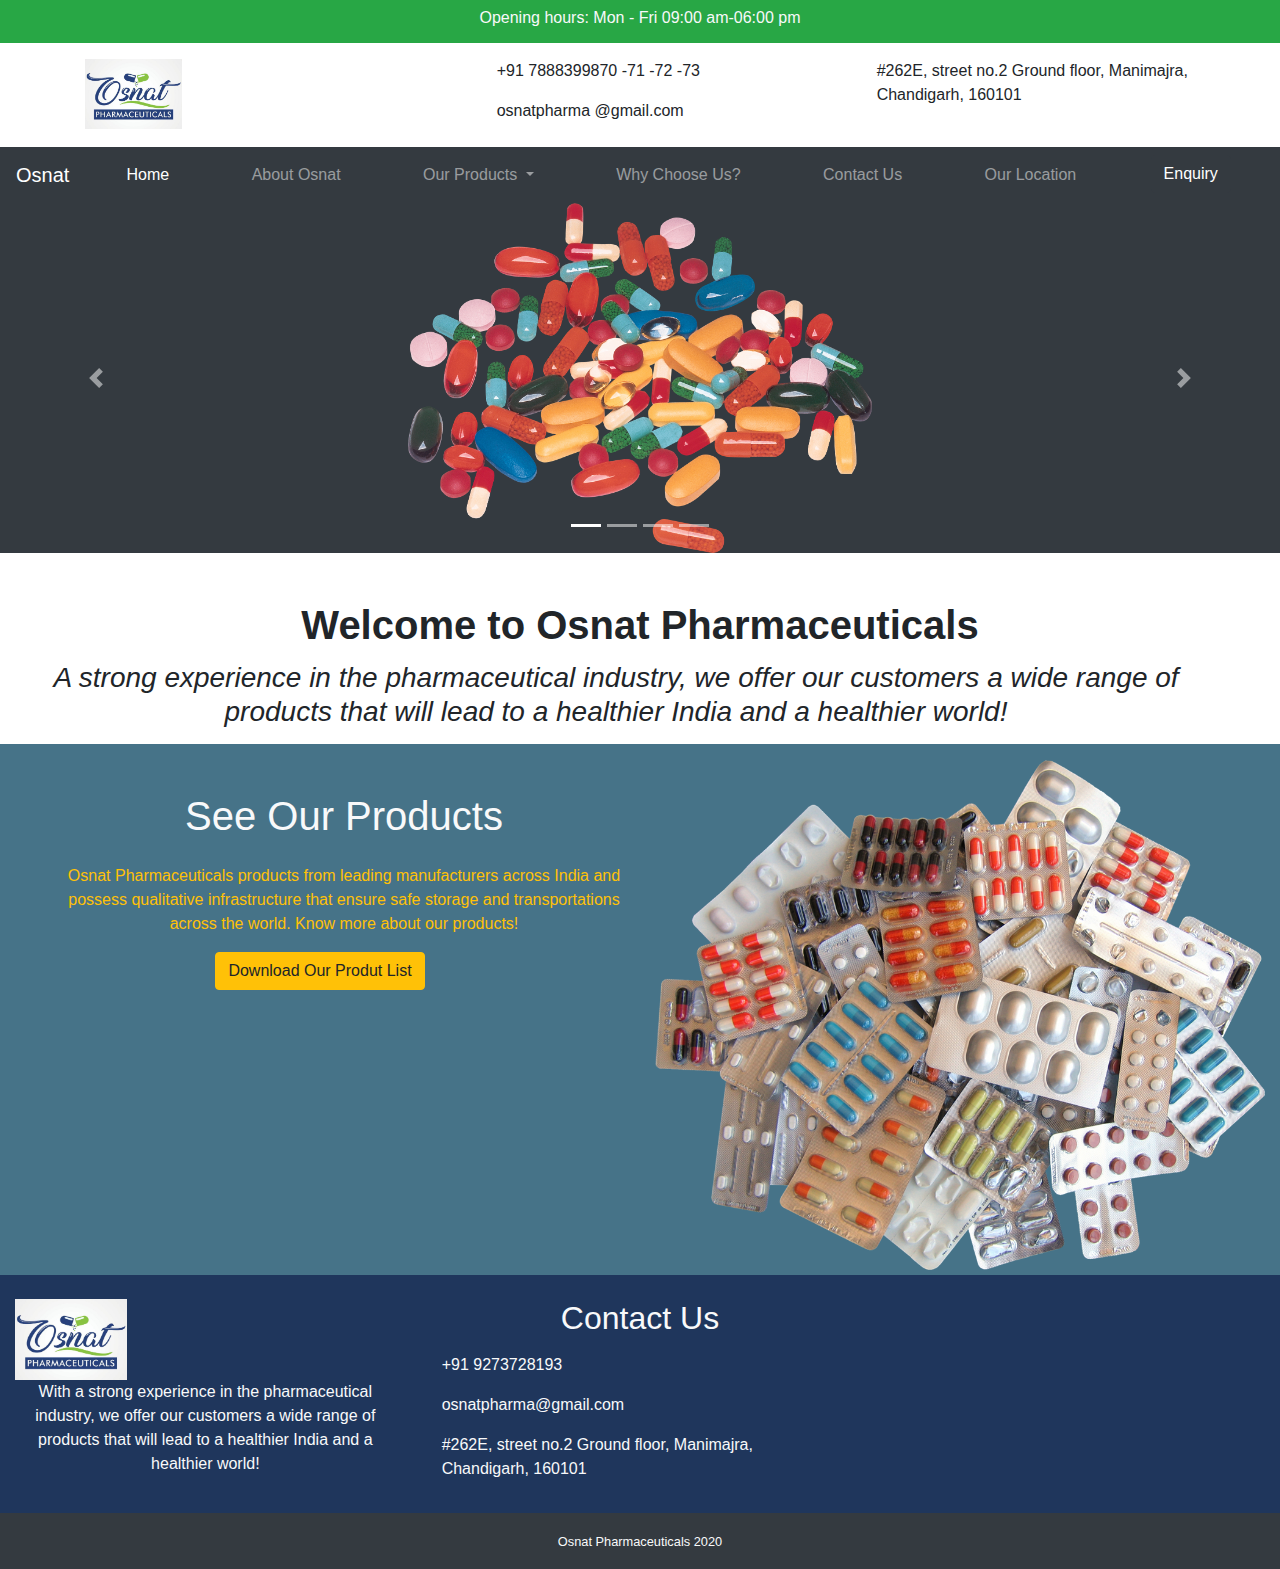
<file: index.html>
<!doctype html>
<html lang="en">

<head>
  <!-- Required meta tags -->
  <meta charset="utf-8">
  <meta name="viewport" content="width=device-width, initial-scale=1">
  <link rel="stylesheet" href="./styles.css">

  <!-- Bootstrap CSS -->

  <link rel="stylesheet" href="https://maxcdn.bootstrapcdn.com/bootstrap/4.5.2/css/bootstrap.min.css">
  <script src="https://ajax.googleapis.com/ajax/libs/jquery/3.5.1/jquery.min.js"></script>
  <script src="https://cdnjs.cloudflare.com/ajax/libs/popper.js/1.16.0/umd/popper.min.js"></script>
  <script src="https://maxcdn.bootstrapcdn.com/bootstrap/4.5.2/js/bootstrap.min.js"></script>
  <!-- logo cdn -->
  <link rel="stylesheet" href="https://pro.fontawesome.com/releases/v5.10.0/css/all.css"
    integrity="sha384-AYmEC3Yw5cVb3ZcuHtOA93w35dYTsvhLPVnYs9eStHfGJvOvKxVfELGroGkvsg+p" crossorigin="anonymous" />

  <title>Osnat</title>
</head>

<body>

  <!-- opening hours header -->
  <section class="text-center bg-success text-light pt-2 pb-2">
    <h6><i class="far fa-clock"></i> Opening hours: Mon - Fri 09:00 am-06:00 pm</h6>
  </section>

  <section class="section-2 pt-3 pb-2">
    <div class="container">
      <div class="row">
        <div class="col-md-4 col-sm-3 col-3">
          <div class="row">
            <div class="col-md-4">
              <img class="img-fluid" src="./images/logo.jpeg" alt="logo here">
            </div>
            <div class="offset-md-8"></div>
          </div>
        </div>
        <div class="col-md-4 col-sm-4 col-4">
          <div class="row">
            <div class="col-md-1 col-sm-1 col-1">
              <i class="fas fa-phone-volume"></i>
            </div>
            <div class="col-md-11 col-sm-6 col-6">
              <p>+91 7888399870 -71 -72 -73</p>
            </div>
          </div>
          <div class="row">
            <div class="col-md-1 col-sm-1 col-1">
              <i class="far fa-envelope"></i>
            </div>
            <div class="col-md-11 col-sm-6 col-6">
              <p>osnatpharma @gmail.com</p>
            </div>
          </div>
        </div>
        <div class="col-md-4 col-sm-5 col-5">
          <div class="row">
            <div class="col-md-1 col-sm-1 col-1">
              <i class="fas fa-map-marker-alt"></i>
            </div>
            <div class="col-md-11 col-sm-6 col-6">
              <p>#262E, street no.2 Ground floor, Manimajra, Chandigarh, 160101</p>
            </div>
          </div>
        </div>
      </div>
    </div>
  </section>

  <!-- header started here -->

  <nav class="navbar navbar-expand-lg navbar-dark bg-dark">
    <a class="navbar-brand" href="./index.html">Osnat</a>
    <button class="navbar-toggler" type="button" data-toggle="collapse" data-target="#navbarSupportedContent"
      aria-controls="navbarSupportedContent" aria-expanded="false" aria-label="Toggle navigation">
      <span class="navbar-toggler-icon"></span>
    </button>

    <div class="collapse navbar-collapse" id="navbarSupportedContent">

      <!-- orderform  -->
      <div class="modal fade" id="orderForm">
        <div class="modal-dialog">
          <div class="modal-content">
            <div class="modal-header text-center">Fill this form, we'll contact you shorlty...</div>
            <div class="order-body">
              <form class="p-3">
                <div class="form-row">
                  <div class="form-row">
                    <div class="form-group col-md-6">
                      <label for="inputName">Name</label>
                      <input type="name" class="form-control" placeholder="Your Name">
                    </div>
                    <div class="form-group col-md-6">
                      <label for="inputShopName">Shop Name</label>
                      <input type="name" class="form-control" placeholder="Shop Name">
                    </div>
                  </div>
                  <div class="form-group col-md-6">
                    <label for="inputEmail4">Email</label>
                    <input type="email" class="form-control" id="inputEmail4" placeholder="Email">
                  </div>
                  <div class="form-group col-md-6">
                    <label for="inputContact">Contact Number</label>
                    <input type="number" class="form-control" placeholder="Phone Number">
                  </div>
                </div>
                <div class="form-group">
                  <label for="inputAddress">Address</label>
                  <input type="text" class="form-control" id="inputAddress" placeholder="1234 Main St">
                </div>
                <div class="form-row">
                  <div class="form-group col-md-6">
                    <label for="inputCity">City</label>
                    <input type="text" class="form-control" id="inputCity">
                  </div>
                  <div class="form-group col-md-4">
                    <label for="inputState">State</label>
                    <select id="inputState" class="form-control">
                      <option selected>Choose...</option>
                      <option>Delhi</option>
                      <option>Chandigarh</option>
                      <option>Maharastra</option>
                      <option>Uttar pradesh</option>
                      <option>Bihar</option>
                      <option>Haryana</option>
                    </select>
                  </div>
                  <div class="form-group col-md-2">
                    <label for="inputZip">Zip</label>
                    <input type="text" class="form-control" id="inputZip">
                  </div>
                </div>
              </form>
            </div>
            <div class="modal-footer">
              <input class="btn btn-default" data-dismiss="modal" value="Cancel">
              <input class="btn btn-default" type="submit" value="Submit">
            </div>
          </div>
        </div>
      </div>

      <ul class="navbar-nav nav-fill w-100 mb-2 mb-lg-0">
        <li class="nav-item active">
          <a class="nav-link" aria-current="page" href="home.html">Home</a>
        </li>
        <li class="nav-item">
          <a class="nav-link" href="about.html">About Osnat</a>
        </li>
        <li class="nav-item dropdown">
          <a class="nav-link dropdown-toggle" href="ourProducts.html" role="button" data-bs-toggle="dropdown"
            aria-expanded="false">
            Our Products
          </a>
          <ul class="dropdown-menu" aria-labelledby="navbarDropdown">
            <li><a class="dropdown-item" href="ourLocation.html">Cream</a></li>
            <li><a class="dropdown-item" href="ourLocation.html">Body Lotion</a></li>
            <li>
              <hr class="dropdown-divider">
            </li>
            <li><a class="dropdown-item" href="ourLocation.html">other medicines</a></li>
          </ul>
        </li>
        <li class="nav-item">
          <a class="nav-link" href="whyChooseUs.html">Why Choose Us?</a>
        </li>
        <li class="nav-item">
          <a class="nav-link" href="contact.html">Contact Us</a>
        </li>
        <li class="nav-item">
          <a class="nav-link" href="ourLocation.html">Our Location</a>
        </li>
        <li class="nav-item">
          <button type="button" class="btn btn-dark" data-toggle="modal" data-target="#orderForm" href="#">Enquiry</a>
        </li>
      </ul>
    </div>
  </nav>

  <!-- carousel -->
  <section class="section-4 bg-dark mb-5">

    <div id="demo" class="carousel slide" data-ride="carousel">

      <!-- Indicators -->
      <ul class="carousel-indicators">
        <li data-target="#demo" data-slide-to="0" class="active"></li>
        <li data-target="#demo" data-slide-to="1"></li>
        <li data-target="#demo" data-slide-to="2"></li>
        <li data-target="#demo" data-slide-to="3"></li>
      </ul>

      <!-- The slideshow -->
      <div class="carousel-inner text-center">
        <div class="carousel-item active">
          <img class="text-center" src="./images/Medicine-Pills.png" alt="medicine pills" height="350">
          <!-- <p class="text-right mr-5 text-light">We Will Help You To Live Healthy Life</p> -->
        </div>
        <div class="carousel-item">
          <img class="ml-5" src="./images/Medicine.png" alt="medicine" height="350">
        </div>
        <div class="carousel-item">
          <img class="ml-5" src="./images/pill.png" alt="pill" height="350">
        </div>
        <div class="carousel-item">
          <img class="ml-5" src="./images/pills2.png" alt="pills2" height="350">
        </div>
      </div>

      <!-- Left and right controls -->
      <a class="carousel-control-prev" href="#demo" data-slide="prev">
        <span class="carousel-control-prev-icon"></span>
      </a>
      <a class="carousel-control-next" href="#demo" data-slide="next">
        <span class="carousel-control-next-icon"></span>
      </a>
    </div>
  </section>

  <section class="section-5 mt-3 mb-3">
    <h1 class="text-center mb-1"><b>Welcome to Osnat Pharmaceuticals</b></h1>
    <h3 class="text-center mb-3 pt-2 pr-5 pr-5"> <i> A strong experience in the pharmaceutical industry, we offer our customers a wide
      range of products that will lead to a healthier India and a healthier world!</i></h3>
  </section>

  <section class="section-6">
    <div class="container-fluid">
      <div class="row">
        <div class="col-md-6 text-center">
          <div class="mt-5">
            <h1 class="text-light mt-2 mb-4 ml-5">See Our Products</h1>
            <p class="text-warning ml-5">Osnat Pharmaceuticals products from leading manufacturers across India and
              possess qualitative infrastructure that ensure safe storage and transportations across the world. Know
              more about our products!
            </p>
            <button type="button" class="btn btn-warning">Download Our Produt List </button>
          </div>
        </div>
        <div class="col-md-6 pt-3">
          <img class="img-fluid" src="./images/Medicine.png" alt="image">
        </div>
      </div>
    </div>
  </section>

  <section class="section-7 pt-4 pb-3 text-light">
    <div class="container-fluid">
      <div class="row">
        <div class="col-md-4">
          <div class="row">
            <div class="col-md-4">
              <img class="img-fluid" src="./images/logo.jpeg" alt="logo here">
            </div>
            <div class="offset-md-8"></div>
          </div>
          <p class="text-center mr-3">With a strong experience in the pharmaceutical industry, we offer our customers a
            wide range of products that will lead to a healthier India and a healthier world! </p>
        </div>
        <div class="col-md-4">
          <h2 class="text-center pb-2">Contact Us</h2>
          <p><i class="fas fa-phone-volume"></i> +91 9273728193</p>
          <p><i class="far fa-envelope"></i> osnatpharma@gmail.com</p>
          <p><i class="fas fa-map-marker-alt"></i> #262E, street no.2 Ground floor, Manimajra, Chandigarh, 160101</p>
        </div>
        <div class="col-md-4 pl-5 pr-5">
            <iframe src="https://www.google.com/maps/embed?pb=!1m14!1m8!1m3!1d13719.841592223607!2d76.8293852!3d30.7195137!3m2!1i1024!2i768!4f13.1!3m3!1m2!1s0x0%3A0xb5666ebf34d0713c!2sOSNAT%20PHARMACEUTICALS!5e0!3m2!1sen!2sin!4v1620997299778!5m2!1sen!2sin" 
              width="auto" 
              height="100%" 
              style="border:0;" 
              allowfullscreen="" 
              loading="lazy">
          </iframe>
        </div>
      </div>
    </div>
  </section>

  <footer class="bg-dark text-light pt-3 pb-3 text-center">
    <small><i class="far fa-copyright"></i> Osnat Pharmaceuticals 2020</small>
  </footer>
  <!-- Option 1: Bootstrap Bundle with Popper -->
  <script src="https://cdn.jsdelivr.net/npm/bootstrap@5.0.0-beta2/dist/js/bootstrap.bundle.min.js"
    integrity="sha384-b5kHyXgcpbZJO/tY9Ul7kGkf1S0CWuKcCD38l8YkeH8z8QjE0GmW1gYU5S9FOnJ0"
    crossorigin="anonymous"></script>

  <script src="https://cdn.jsdelivr.net/npm/bootstrap@5.0.0-beta2/dist/js/bootstrap.min.js"></script>
</body>

</html>
</file>
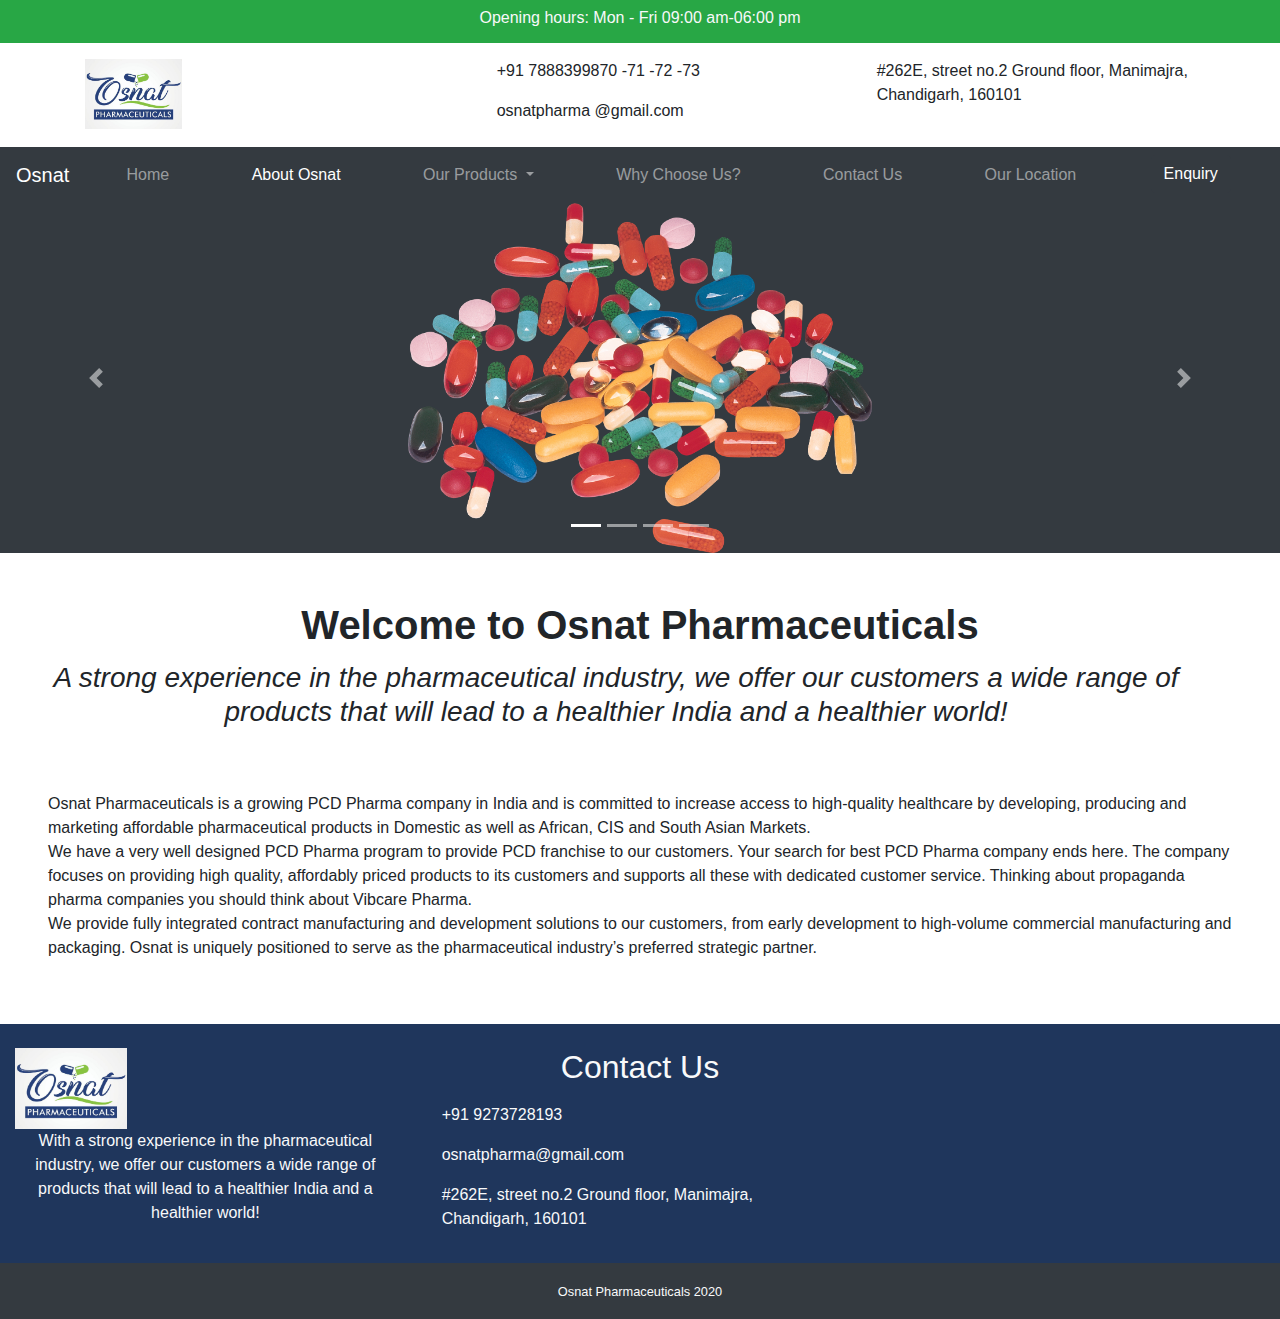
<file: about.html>
<!doctype html>
<html lang="en">

<head>
  <!-- Required meta tags -->
  <meta charset="utf-8">
  <meta name="viewport" content="width=device-width, initial-scale=1">
  <link rel="stylesheet" href="./styles.css">

  <!-- Bootstrap CSS -->

  <link rel="stylesheet" href="https://maxcdn.bootstrapcdn.com/bootstrap/4.5.2/css/bootstrap.min.css">
  <script src="https://ajax.googleapis.com/ajax/libs/jquery/3.5.1/jquery.min.js"></script>
  <script src="https://cdnjs.cloudflare.com/ajax/libs/popper.js/1.16.0/umd/popper.min.js"></script>
  <script src="https://maxcdn.bootstrapcdn.com/bootstrap/4.5.2/js/bootstrap.min.js"></script>
  <!-- logo cdn -->
  <link rel="stylesheet" href="https://pro.fontawesome.com/releases/v5.10.0/css/all.css"
    integrity="sha384-AYmEC3Yw5cVb3ZcuHtOA93w35dYTsvhLPVnYs9eStHfGJvOvKxVfELGroGkvsg+p" crossorigin="anonymous" />

  <title>Osnat</title>
</head>

<body>

  <!-- opening hours header -->
  <section class="text-center bg-success text-light pt-2 pb-2">
    <h6><i class="far fa-clock"></i> Opening hours: Mon - Fri 09:00 am-06:00 pm</h6>
  </section>

  <section class="section-2 pt-3 pb-2">
    <div class="container">
      <div class="row">
        <div class="col-md-4 col-sm-3 col-3">
          <div class="row">
            <div class="col-md-4">
              <img class="img-fluid" src="./images/logo.jpeg" alt="logo here">
            </div>
            <div class="offset-md-8"></div>
          </div>
        </div>
        <div class="col-md-4 col-sm-4 col-4">
          <div class="row">
            <div class="col-md-1 col-sm-1 col-1">
              <i class="fas fa-phone-volume"></i>
            </div>
            <div class="col-md-11 col-sm-6 col-6">
              <p>+91 7888399870 -71 -72 -73</p>
            </div>
          </div>
          <div class="row">
            <div class="col-md-1 col-sm-1 col-1">
              <i class="far fa-envelope"></i>
            </div>
            <div class="col-md-11 col-sm-6 col-6">
              <p>osnatpharma @gmail.com</p>
            </div>
          </div>
        </div>
        <div class="col-md-4 col-sm-5 col-5">
          <div class="row">
            <div class="col-md-1 col-sm-1 col-1">
              <i class="fas fa-map-marker-alt"></i>
            </div>
            <div class="col-md-11 col-sm-6 col-6">
              <p>#262E, street no.2 Ground floor, Manimajra, Chandigarh, 160101</p>
            </div>
          </div>
        </div>
      </div>
    </div>
  </section>

  <!-- header started here -->

  <nav class="navbar navbar-expand-lg navbar-dark bg-dark">
    <a class="navbar-brand" href="./index.html">Osnat</a>
    <button class="navbar-toggler" type="button" data-toggle="collapse" data-target="#navbarSupportedContent"
      aria-controls="navbarSupportedContent" aria-expanded="false" aria-label="Toggle navigation">
      <span class="navbar-toggler-icon"></span>
    </button>

    <div class="collapse navbar-collapse" id="navbarSupportedContent">

      <!-- orderform  -->
      <div class="modal fade" id="orderForm">
        <div class="modal-dialog">
          <div class="modal-content">
            <div class="modal-header text-center">Fill this form, we'll contact you shorlty...</div>
            <div class="order-body">
              <form class="p-3">
                <div class="form-row">
                  <div class="form-row">
                    <div class="form-group col-md-6">
                      <label for="inputName">Name</label>
                      <input type="name" class="form-control" placeholder="Your Name">
                    </div>
                    <div class="form-group col-md-6">
                      <label for="inputShopName">Shop Name</label>
                      <input type="name" class="form-control" placeholder="Shop Name">
                    </div>
                  </div>
                  <div class="form-group col-md-6">
                    <label for="inputEmail4">Email</label>
                    <input type="email" class="form-control" id="inputEmail4" placeholder="Email">
                  </div>
                  <div class="form-group col-md-6">
                    <label for="inputContact">Contact Number</label>
                    <input type="number" class="form-control" placeholder="Phone Number">
                  </div>
                </div>
                <div class="form-group">
                  <label for="inputAddress">Address</label>
                  <input type="text" class="form-control" id="inputAddress" placeholder="1234 Main St">
                </div>
                <div class="form-row">
                  <div class="form-group col-md-6">
                    <label for="inputCity">City</label>
                    <input type="text" class="form-control" id="inputCity">
                  </div>
                  <div class="form-group col-md-4">
                    <label for="inputState">State</label>
                    <select id="inputState" class="form-control">
                      <option selected>Choose...</option>
                      <option>Delhi</option>
                      <option>Chandigarh</option>
                      <option>Maharastra</option>
                      <option>Uttar pradesh</option>
                      <option>Bihar</option>
                      <option>Haryana</option>
                    </select>
                  </div>
                  <div class="form-group col-md-2">
                    <label for="inputZip">Zip</label>
                    <input type="text" class="form-control" id="inputZip">
                  </div>
                </div>
              </form>
            </div>
            <div class="modal-footer">
              <input class="btn btn-default" data-dismiss="modal" value="Cancel">
              <input class="btn btn-default" type="submit" value="Submit">
            </div>
          </div>
        </div>
      </div>

      <ul class="navbar-nav nav-fill w-100 mb-2 mb-lg-0">
        <li class="nav-item">
          <a class="nav-link" aria-current="page" href="./index.html">Home</a>
        </li>
        <li class="nav-item active">
          <a class="nav-link" href="./about.html">About Osnat</a>
        </li>
        <li class="nav-item dropdown">
          <a class="nav-link dropdown-toggle" href="ourProducts.html" role="button" data-bs-toggle="dropdown"
            aria-expanded="false">
            Our Products
          </a>
          <ul class="dropdown-menu" aria-labelledby="navbarDropdown">
            <li><a class="dropdown-item" href="ourLocation.html">Cream</a></li>
            <li><a class="dropdown-item" href="ourLocation.html">Body Lotion</a></li>
            <li>
              <hr class="dropdown-divider">
            </li>
            <li><a class="dropdown-item" href="ourLocation.html">other medicines</a></li>
          </ul>
        </li>
        <li class="nav-item">
          <a class="nav-link" href="./whyChooseUs.html">Why Choose Us?</a>
        </li>
        <li class="nav-item">
          <a class="nav-link" href="./contact.html">Contact Us</a>
        </li>
        <li class="nav-item">
          <a class="nav-link" href="./ourLocation.html">Our Location</a>
        </li>
        <li class="nav-item">
          <button type="button" class="btn btn-dark" data-toggle="modal" data-target="#orderForm" href="#">Enquiry</a>
        </li>
      </ul>
    </div>
  </nav>

  <!-- carousel -->
  <section class="section-4 bg-dark mb-5">

    <div id="demo" class="carousel slide" data-ride="carousel">

      <!-- Indicators -->
      <ul class="carousel-indicators">
        <li data-target="#demo" data-slide-to="0" class="active"></li>
        <li data-target="#demo" data-slide-to="1"></li>
        <li data-target="#demo" data-slide-to="2"></li>
        <li data-target="#demo" data-slide-to="3"></li>
      </ul>

      <!-- The slideshow -->
      <div class="carousel-inner text-center">
        <div class="carousel-item active">
          <img class="text-center" src="./images/Medicine-Pills.png" alt="medicine pills" height="350">
          <!-- <p class="text-right mr-5 text-light">We Will Help You To Live Healthy Life</p> -->
        </div>
        <div class="carousel-item">
          <img class="ml-5" src="./images/Medicine.png" alt="medicine" height="350">
        </div>
        <div class="carousel-item">
          <img class="ml-5" src="./images/pill.png" alt="pill" height="350">
        </div>
        <div class="carousel-item">
          <img class="ml-5" src="./images/pills2.png" alt="pills2" height="350">
        </div>
      </div>

      <!-- Left and right controls -->
      <a class="carousel-control-prev" href="#demo" data-slide="prev">
        <span class="carousel-control-prev-icon"></span>
      </a>
      <a class="carousel-control-next" href="#demo" data-slide="next">
        <span class="carousel-control-next-icon"></span>
      </a>
    </div>
  </section>

  <section class="section-5 mt-3 mb-3">
    <h1 class="text-center mb-1"><b>Welcome to Osnat Pharmaceuticals</b></h1>
    <h3 class="text-center mb-3 pt-2 pr-5 pr-5"> <i> A strong experience in the pharmaceutical industry, we offer our customers a wide
      range of products that will lead to a healthier India and a healthier world!</i></h3>
  </section>

  <section>
    <p class="p-5">
      Osnat Pharmaceuticals is a growing PCD Pharma company in India and is committed to increase access to high-quality
      healthcare by developing, producing and marketing affordable pharmaceutical products in Domestic as well as
      African, CIS and South Asian Markets. <br>
      We have a very well designed PCD Pharma program to provide PCD franchise to our
      customers. Your search for best PCD Pharma company ends here. The company focuses on providing high quality,
      affordably priced products to its customers and supports all these with dedicated customer service. Thinking about
      propaganda pharma companies you should think about Vibcare Pharma. <br>
      We provide fully integrated contract manufacturing and development solutions to our customers, from early
      development to high-volume commercial manufacturing and packaging. Osnat is uniquely positioned to serve as the
      pharmaceutical industry’s preferred strategic partner.
    </p>
  </section>

  
  <section class="section-7 pt-4 pb-3 text-light">
    <div class="container-fluid">
      <div class="row">
        <div class="col-md-4">
          <div class="row">
            <div class="col-md-4">
              <img class="img-fluid" src="./images/logo.jpeg" alt="logo here">
            </div>
            <div class="offset-md-8"></div>
          </div>
          <p class="text-center mr-3">With a strong experience in the pharmaceutical industry, we offer our customers a
            wide range of products that will lead to a healthier India and a healthier world! </p>
        </div>
        <div class="col-md-4">
          <h2 class="text-center pb-2">Contact Us</h2>
          <p><i class="fas fa-phone-volume"></i> +91 9273728193</p>
          <p><i class="far fa-envelope"></i> osnatpharma@gmail.com</p>
          <p><i class="fas fa-map-marker-alt"></i> #262E, street no.2 Ground floor, Manimajra, Chandigarh, 160101</p>
        </div>
        <div class="col-md-4 pl-5 pr-5">
            <iframe src="https://www.google.com/maps/embed?pb=!1m14!1m8!1m3!1d13719.841592223607!2d76.8293852!3d30.7195137!3m2!1i1024!2i768!4f13.1!3m3!1m2!1s0x0%3A0xb5666ebf34d0713c!2sOSNAT%20PHARMACEUTICALS!5e0!3m2!1sen!2sin!4v1620997299778!5m2!1sen!2sin" 
              width="auto" 
              height="100%" 
              style="border:0;" 
              allowfullscreen="" 
              loading="lazy">
          </iframe>
        </div>
      </div>
    </div>
  </section>

  <footer class="bg-dark text-light pt-3 pb-3 text-center">
    <small><i class="far fa-copyright"></i> Osnat Pharmaceuticals 2020</small>
  </footer>
  <!-- Option 1: Bootstrap Bundle with Popper -->
  <script src="https://cdn.jsdelivr.net/npm/bootstrap@5.0.0-beta2/dist/js/bootstrap.bundle.min.js"
    integrity="sha384-b5kHyXgcpbZJO/tY9Ul7kGkf1S0CWuKcCD38l8YkeH8z8QjE0GmW1gYU5S9FOnJ0"
    crossorigin="anonymous"></script>

  <script src="https://cdn.jsdelivr.net/npm/bootstrap@5.0.0-beta2/dist/js/bootstrap.min.js"></script>
</body>

</html>
</file>
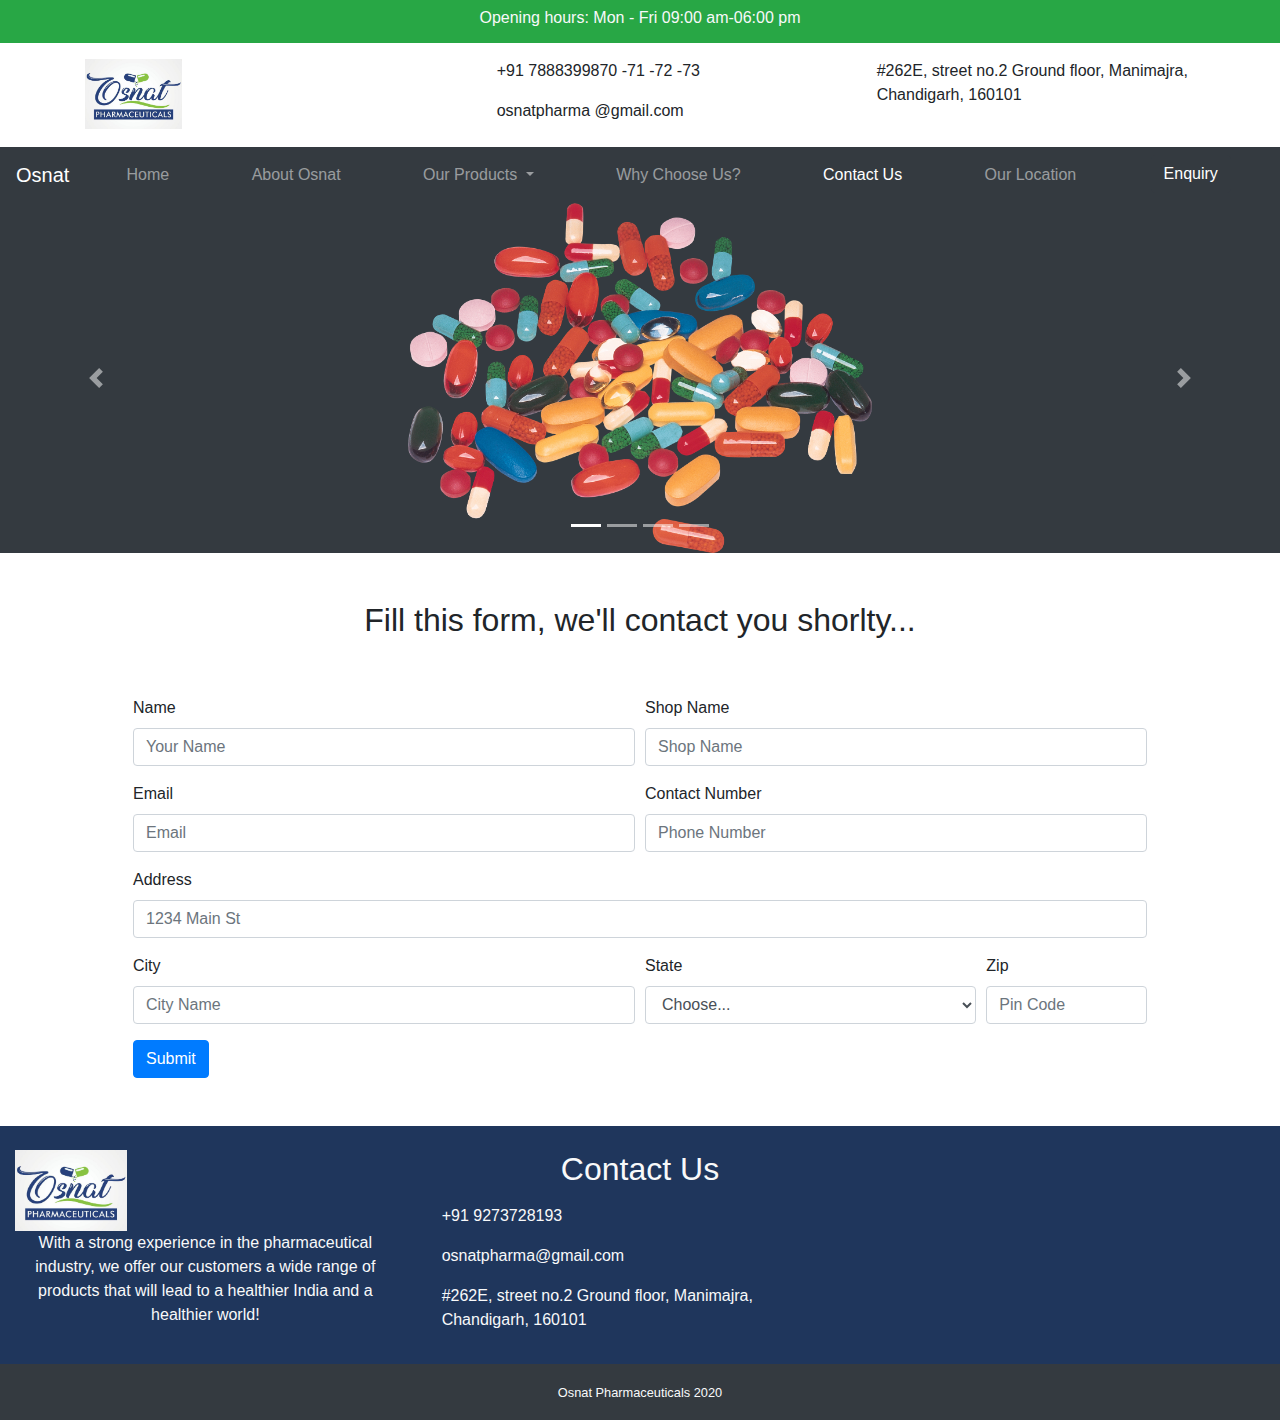
<file: contact.html>
<!doctype html>
<html lang="en">

<head>
  <!-- Required meta tags -->
  <meta charset="utf-8">
  <meta name="viewport" content="width=device-width, initial-scale=1">
  <link rel="stylesheet" href="./styles.css">

  <!-- Bootstrap CSS -->

  <link rel="stylesheet" href="https://maxcdn.bootstrapcdn.com/bootstrap/4.5.2/css/bootstrap.min.css">
  <script src="https://ajax.googleapis.com/ajax/libs/jquery/3.5.1/jquery.min.js"></script>
  <script src="https://cdnjs.cloudflare.com/ajax/libs/popper.js/1.16.0/umd/popper.min.js"></script>
  <script src="https://maxcdn.bootstrapcdn.com/bootstrap/4.5.2/js/bootstrap.min.js"></script>
  <!-- logo cdn -->
  <link rel="stylesheet" href="https://pro.fontawesome.com/releases/v5.10.0/css/all.css"
    integrity="sha384-AYmEC3Yw5cVb3ZcuHtOA93w35dYTsvhLPVnYs9eStHfGJvOvKxVfELGroGkvsg+p" crossorigin="anonymous" />

  <title>Osnat</title>
</head>

<body>

  <!-- opening hours header -->
  <section class="text-center bg-success text-light pt-2 pb-2">
    <h6><i class="far fa-clock"></i> Opening hours: Mon - Fri 09:00 am-06:00 pm</h6>
  </section>

  <section class="section-2 pt-3 pb-2">
    <div class="container">
      <div class="row">
        <div class="col-md-4 col-sm-3 col-3">
          <div class="row">
            <div class="col-md-4">
              <img class="img-fluid" src="./images/logo.jpeg" alt="logo here">
            </div>
            <div class="offset-md-8"></div>
          </div>
        </div>
        <div class="col-md-4 col-sm-4 col-4">
          <div class="row">
            <div class="col-md-1 col-sm-1 col-1">
              <i class="fas fa-phone-volume"></i>
            </div>
            <div class="col-md-11 col-sm-6 col-6">
              <p>+91 7888399870 -71 -72 -73</p>
            </div>
          </div>
          <div class="row">
            <div class="col-md-1 col-sm-1 col-1">
              <i class="far fa-envelope"></i>
            </div>
            <div class="col-md-11 col-sm-6 col-6">
              <p>osnatpharma @gmail.com</p>
            </div>
          </div>
        </div>
        <div class="col-md-4 col-sm-5 col-5">
          <div class="row">
            <div class="col-md-1 col-sm-1 col-1">
              <i class="fas fa-map-marker-alt"></i>
            </div>
            <div class="col-md-11 col-sm-6 col-6">
              <p>#262E, street no.2 Ground floor, Manimajra, Chandigarh, 160101</p>
            </div>
          </div>
        </div>
      </div>
    </div>
  </section>

  <!-- header started here -->

  <nav class="navbar navbar-expand-lg navbar-dark bg-dark">
    <a class="navbar-brand" href="./index.html">Osnat</a>
    <button class="navbar-toggler" type="button" data-toggle="collapse" data-target="#navbarSupportedContent"
      aria-controls="navbarSupportedContent" aria-expanded="false" aria-label="Toggle navigation">
      <span class="navbar-toggler-icon"></span>
    </button>

    <div class="collapse navbar-collapse" id="navbarSupportedContent">

      <!-- orderform  -->
      <div class="modal fade" id="orderForm">
        <div class="modal-dialog">
          <div class="modal-content">
            <div class="modal-header text-center">Fill this form, we'll contact you shorlty...</div>
            <div class="order-body">
              <form class="p-3">
                <div class="form-row">
                  <div class="form-row">
                    <div class="form-group col-md-6">
                      <label for="inputName">Name</label>
                      <input type="name" class="form-control" placeholder="Your Name">
                    </div>
                    <div class="form-group col-md-6">
                      <label for="inputShopName">Shop Name</label>
                      <input type="name" class="form-control" placeholder="Shop Name">
                    </div>
                  </div>
                  <div class="form-group col-md-6">
                    <label for="inputEmail4">Email</label>
                    <input type="email" class="form-control" id="inputEmail4" placeholder="Email">
                  </div>
                  <div class="form-group col-md-6">
                    <label for="inputContact">Contact Number</label>
                    <input type="number" class="form-control" placeholder="Phone Number">
                  </div>
                </div>
                <div class="form-group">
                  <label for="inputAddress">Address</label>
                  <input type="text" class="form-control" id="inputAddress" placeholder="1234 Main St">
                </div>
                <div class="form-row">
                  <div class="form-group col-md-6">
                    <label for="inputCity">City</label>
                    <input type="text" class="form-control" id="inputCity">
                  </div>
                  <div class="form-group col-md-4">
                    <label for="inputState">State</label>
                    <select id="inputState" class="form-control">
                      <option selected>Choose...</option>
                      <option>Delhi</option>
                      <option>Chandigarh</option>
                      <option>Maharastra</option>
                      <option>Uttar pradesh</option>
                      <option>Bihar</option>
                      <option>Haryana</option>
                    </select>
                  </div>
                  <div class="form-group col-md-2">
                    <label for="inputZip">Zip</label>
                    <input type="text" class="form-control" id="inputZip">
                  </div>
                </div>
              </form>
            </div>
            <div class="modal-footer">
              <input class="btn btn-default" data-dismiss="modal" value="Cancel">
              <input class="btn btn-default" type="submit" value="Submit">
            </div>
          </div>
        </div>
      </div>

      <ul class="navbar-nav nav-fill w-100 mb-2 mb-lg-0">
        <li class="nav-item">
          <a class="nav-link" aria-current="page" href="./index.html">Home</a>
        </li>
        <li class="nav-item">
          <a class="nav-link" href="./about.html">About Osnat</a>
        </li>
        <li class="nav-item dropdown">
          <a class="nav-link dropdown-toggle" href="./ourProducts.html" role="button" data-bs-toggle="dropdown"
            aria-expanded="false">
            Our Products
          </a>
          <ul class="dropdown-menu" aria-labelledby="navbarDropdown">
            <li><a class="dropdown-item" href="ourLocation.html">Cream</a></li>
            <li><a class="dropdown-item" href="ourLocation.html">Body Lotion</a></li>
            <li>
              <hr class="dropdown-divider">
            </li>
            <li><a class="dropdown-item" href="ourLocation.html">other medicines</a></li>
          </ul>
        </li>
        <li class="nav-item">
          <a class="nav-link" href="./whyChooseUs.html">Why Choose Us?</a>
        </li>
        <li class="nav-item active">
          <a class="nav-link" href="./contact.html">Contact Us</a>
        </li>
        <li class="nav-item">
          <a class="nav-link" href="./ourLocation.html">Our Location</a>
        </li>
        <li class="nav-item">
          <button type="button" class="btn btn-dark" data-toggle="modal" data-target="#orderForm" href="#">Enquiry</a>
        </li>
      </ul>
    </div>
  </nav>

  <!-- carousel -->
  <section class="section-4 bg-dark mb-5">

    <div id="demo" class="carousel slide" data-ride="carousel">

      <!-- Indicators -->
      <ul class="carousel-indicators">
        <li data-target="#demo" data-slide-to="0" class="active"></li>
        <li data-target="#demo" data-slide-to="1"></li>
        <li data-target="#demo" data-slide-to="2"></li>
        <li data-target="#demo" data-slide-to="3"></li>
      </ul>

      <!-- The slideshow -->
      <div class="carousel-inner text-center">
        <div class="carousel-item active">
          <img class="text-center" src="./images/Medicine-Pills.png" alt="medicine pills" height="350">
          <!-- <p class="text-right mr-5 text-light">We Will Help You To Live Healthy Life</p> -->
        </div>
        <div class="carousel-item">
          <img class="ml-5" src="./images/Medicine.png" alt="medicine" height="350">
        </div>
        <div class="carousel-item">
          <img class="ml-5" src="./images/pill.png" alt="pill" height="350">
        </div>
        <div class="carousel-item">
          <img class="ml-5" src="./images/pills2.png" alt="pills2" height="350">
        </div>
      </div>

      <!-- Left and right controls -->
      <a class="carousel-control-prev" href="#demo" data-slide="prev">
        <span class="carousel-control-prev-icon"></span>
      </a>
      <a class="carousel-control-next" href="#demo" data-slide="next">
        <span class="carousel-control-next-icon"></span>
      </a>
    </div>
  </section>

  <section>
    <div class="text-center">
      <h2>Fill this form, we'll contact you shorlty...</h2>
    </div>
    <div class="container">
      <form class="p-5">
          <div class="form-row">
            <div class="form-group col-md-6">
              <label for="inputName">Name</label>
              <input type="name" class="form-control" placeholder="Your Name">
            </div>
            <div class="form-group col-md-6">
              <label for="inputShopName">Shop Name</label>
              <input type="name" class="form-control" placeholder="Shop Name">
            </div>
          </div>
          <div class="form-row">
          <div class="form-group col-md-6">
            <label for="inputEmail4">Email</label>
            <input type="email" class="form-control" id="inputEmail4" placeholder="Email">
          </div>
          <div class="form-group col-md-6">
            <label for="inputContact">Contact Number</label>
            <input type="number" class="form-control" placeholder="Phone Number">
          </div>
        </div>
        <div class="form-group">
          <label for="inputAddress">Address</label>
          <input type="text" class="form-control" id="inputAddress" placeholder="1234 Main St">
        </div>
        <div class="form-row">
          <div class="form-group col-md-6">
            <label for="inputCity">City</label>
            <input type="text" class="form-control" id="inputCity" placeholder="City Name">
          </div>
          <div class="form-group col-md-4">
            <label for="inputState">State</label>
            <select id="inputState" class="form-control">
              <option selected>Choose...</option>
              <option>Delhi</option>
              <option>Chandigarh</option>
              <option>Maharastra</option>
              <option>Uttar pradesh</option>
              <option>Bihar</option>
              <option>Haryana</option>
            </select>
          </div>
          <div class="form-group col-md-2">
            <label for="inputZip">Zip</label>
            <input type="text" class="form-control" id="inputZip" placeholder="Pin Code">
          </div>
        </div>
        <input class="btn btn-primary text-center" type="submit" value="Submit">
      </form>
    </div>
  </section>

  <section class="section-7 pt-4 pb-3 text-light">
    <div class="container-fluid">
      <div class="row">
        <div class="col-md-4">
          <div class="row">
            <div class="col-md-4">
              <img class="img-fluid" src="./images/logo.jpeg" alt="logo here">
            </div>
            <div class="offset-md-8"></div>
          </div>
          <p class="text-center mr-3">With a strong experience in the pharmaceutical industry, we offer our customers a
            wide range of products that will lead to a healthier India and a healthier world! </p>
        </div>
        <div class="col-md-4">
          <h2 class="text-center pb-2">Contact Us</h2>
          <p><i class="fas fa-phone-volume"></i> +91 9273728193</p>
          <p><i class="far fa-envelope"></i> osnatpharma@gmail.com</p>
          <p><i class="fas fa-map-marker-alt"></i> #262E, street no.2 Ground floor, Manimajra, Chandigarh, 160101</p>
        </div>
        <div class="col-md-4 pl-5 pr-5">
            <iframe src="https://www.google.com/maps/embed?pb=!1m14!1m8!1m3!1d13719.841592223607!2d76.8293852!3d30.7195137!3m2!1i1024!2i768!4f13.1!3m3!1m2!1s0x0%3A0xb5666ebf34d0713c!2sOSNAT%20PHARMACEUTICALS!5e0!3m2!1sen!2sin!4v1620997299778!5m2!1sen!2sin" 
              width="auto" 
              height="100%" 
              style="border:0;" 
              allowfullscreen="" 
              loading="lazy">
          </iframe>
        </div>
      </div>
    </div>
  </section>

  <footer class="bg-dark text-light pt-3 pb-3 text-center">
    <small><i class="far fa-copyright"></i> Osnat Pharmaceuticals 2020</small>
  </footer>
  <!-- Option 1: Bootstrap Bundle with Popper -->
  <script src="https://cdn.jsdelivr.net/npm/bootstrap@5.0.0-beta2/dist/js/bootstrap.bundle.min.js"
    integrity="sha384-b5kHyXgcpbZJO/tY9Ul7kGkf1S0CWuKcCD38l8YkeH8z8QjE0GmW1gYU5S9FOnJ0"
    crossorigin="anonymous"></script>

  <script src="https://cdn.jsdelivr.net/npm/bootstrap@5.0.0-beta2/dist/js/bootstrap.min.js"></script>
</body>

</html>
</file>
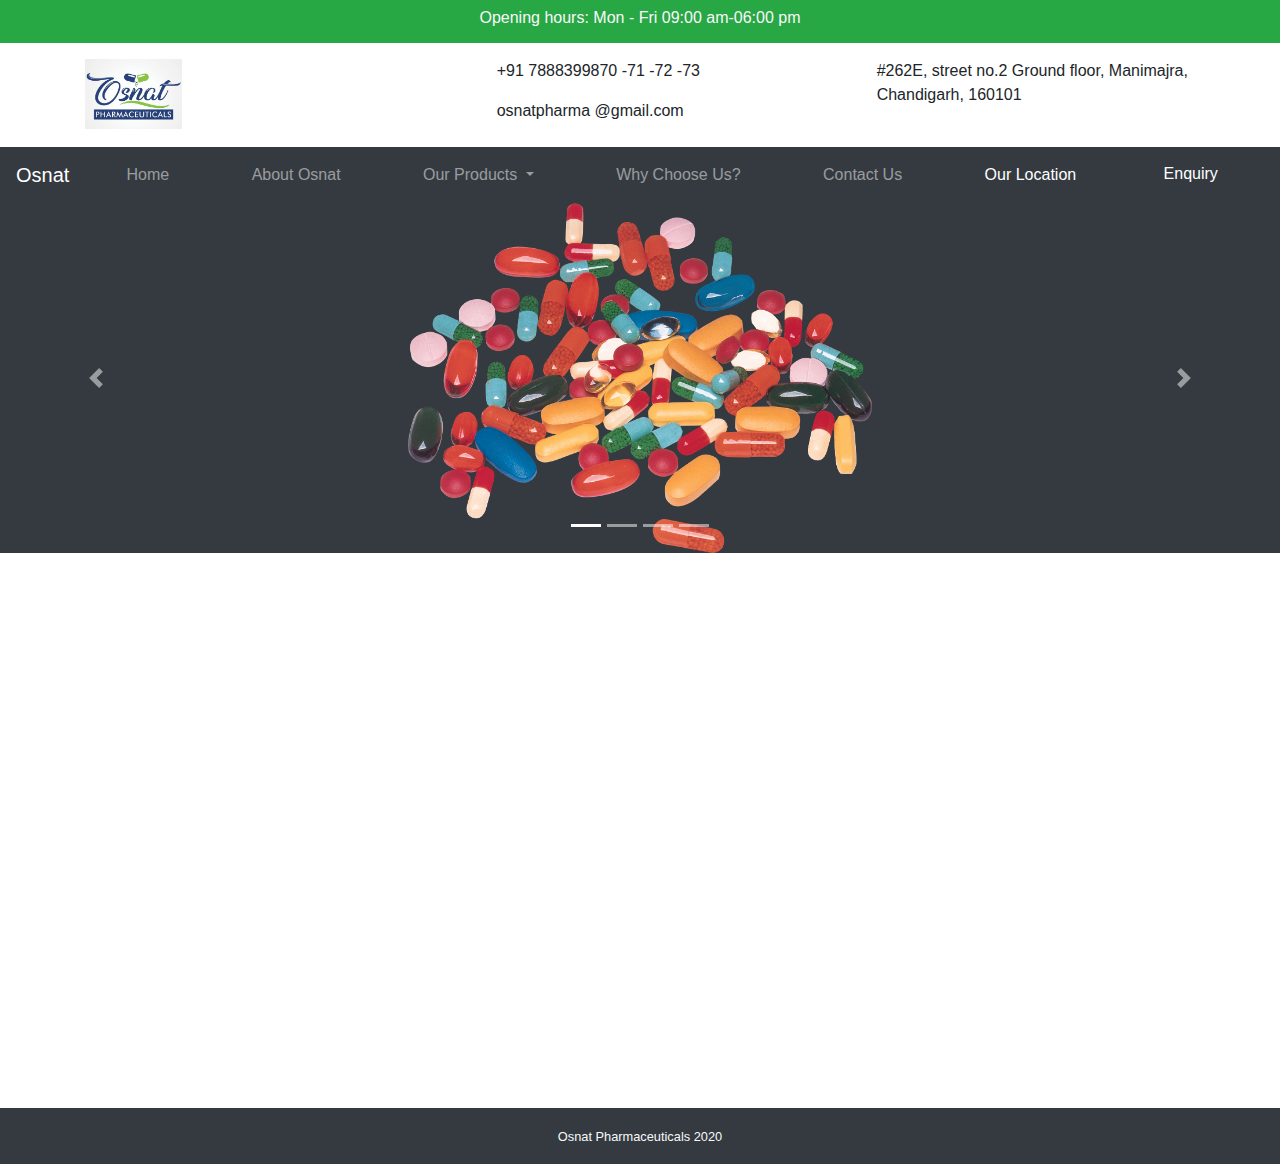
<file: ourLocation.html>
<!doctype html>
<html lang="en">

<head>
  <!-- Required meta tags -->
  <meta charset="utf-8">
  <meta name="viewport" content="width=device-width, initial-scale=1">
  <link rel="stylesheet" href="./styles.css">

  <!-- Bootstrap CSS -->

  <link rel="stylesheet" href="https://maxcdn.bootstrapcdn.com/bootstrap/4.5.2/css/bootstrap.min.css">
  <script src="https://ajax.googleapis.com/ajax/libs/jquery/3.5.1/jquery.min.js"></script>
  <script src="https://cdnjs.cloudflare.com/ajax/libs/popper.js/1.16.0/umd/popper.min.js"></script>
  <script src="https://maxcdn.bootstrapcdn.com/bootstrap/4.5.2/js/bootstrap.min.js"></script>
  <!-- logo cdn -->
  <link rel="stylesheet" href="https://pro.fontawesome.com/releases/v5.10.0/css/all.css"
    integrity="sha384-AYmEC3Yw5cVb3ZcuHtOA93w35dYTsvhLPVnYs9eStHfGJvOvKxVfELGroGkvsg+p" crossorigin="anonymous" />

  <title>Osnat</title>
</head>

<body>

  <!-- opening hours header -->
  <section class="text-center bg-success text-light pt-2 pb-2">
    <h6><i class="far fa-clock"></i> Opening hours: Mon - Fri 09:00 am-06:00 pm</h6>
  </section>

  <section class="section-2 pt-3 pb-2">
    <div class="container">
      <div class="row">
        <div class="col-md-4 col-sm-3 col-3">
          <div class="row">
            <div class="col-md-4">
              <img class="img-fluid" src="./images/logo.jpeg" alt="logo here">
            </div>
            <div class="offset-md-8"></div>
          </div>
        </div>
        <div class="col-md-4 col-sm-4 col-4">
          <div class="row">
            <div class="col-md-1 col-sm-1 col-1">
              <i class="fas fa-phone-volume"></i>
            </div>
            <div class="col-md-11 col-sm-6 col-6">
              <p>+91 7888399870 -71 -72 -73</p>
            </div>
          </div>
          <div class="row">
            <div class="col-md-1 col-sm-1 col-1">
              <i class="far fa-envelope"></i>
            </div>
            <div class="col-md-11 col-sm-6 col-6">
              <p>osnatpharma @gmail.com</p>
            </div>
          </div>
        </div>
        <div class="col-md-4 col-sm-5 col-5">
          <div class="row">
            <div class="col-md-1 col-sm-1 col-1">
              <i class="fas fa-map-marker-alt"></i>
            </div>
            <div class="col-md-11 col-sm-6 col-6">
              <p>#262E, street no.2 Ground floor, Manimajra, Chandigarh, 160101</p>
            </div>
          </div>
        </div>
      </div>
    </div>
  </section>

  <!-- header started here -->

  <nav class="navbar navbar-expand-lg navbar-dark bg-dark">
    <a class="navbar-brand" href="./index.html">Osnat</a>
    <button class="navbar-toggler" type="button" data-toggle="collapse" data-target="#navbarSupportedContent"
      aria-controls="navbarSupportedContent" aria-expanded="false" aria-label="Toggle navigation">
      <span class="navbar-toggler-icon"></span>
    </button>

    <div class="collapse navbar-collapse" id="navbarSupportedContent">

      <!-- orderform  -->
      <div class="modal fade" id="orderForm">
        <div class="modal-dialog">
          <div class="modal-content">
            <div class="modal-header text-center">Fill this form, we'll contact you shorlty...</div>
            <div class="order-body">
              <form class="p-3">
                <div class="form-row">
                  <div class="form-row">
                    <div class="form-group col-md-6">
                      <label for="inputName">Name</label>
                      <input type="name" class="form-control" placeholder="Your Name">
                    </div>
                    <div class="form-group col-md-6">
                      <label for="inputShopName">Shop Name</label>
                      <input type="name" class="form-control" placeholder="Shop Name">
                    </div>
                  </div>
                  <div class="form-group col-md-6">
                    <label for="inputEmail4">Email</label>
                    <input type="email" class="form-control" id="inputEmail4" placeholder="Email">
                  </div>
                  <div class="form-group col-md-6">
                    <label for="inputContact">Contact Number</label>
                    <input type="number" class="form-control" placeholder="Phone Number">
                  </div>
                </div>
                <div class="form-group">
                  <label for="inputAddress">Address</label>
                  <input type="text" class="form-control" id="inputAddress" placeholder="1234 Main St">
                </div>
                <div class="form-row">
                  <div class="form-group col-md-6">
                    <label for="inputCity">City</label>
                    <input type="text" class="form-control" id="inputCity">
                  </div>
                  <div class="form-group col-md-4">
                    <label for="inputState">State</label>
                    <select id="inputState" class="form-control">
                      <option selected>Choose...</option>
                      <option>Delhi</option>
                      <option>Chandigarh</option>
                      <option>Maharastra</option>
                      <option>Uttar pradesh</option>
                      <option>Bihar</option>
                      <option>Haryana</option>
                    </select>
                  </div>
                  <div class="form-group col-md-2">
                    <label for="inputZip">Zip</label>
                    <input type="text" class="form-control" id="inputZip">
                  </div>
                </div>
              </form>
            </div>
            <div class="modal-footer">
              <input class="btn btn-default" data-dismiss="modal" value="Cancel">
              <input class="btn btn-default" type="submit" value="Submit">
            </div>
          </div>
        </div>
      </div>

      <ul class="navbar-nav nav-fill w-100 mb-2 mb-lg-0">
        <li class="nav-item">
          <a class="nav-link" aria-current="page" href="./index.html">Home</a>
        </li>
        <li class="nav-item">
          <a class="nav-link" href="./about.html">About Osnat</a>
        </li>
        <li class="nav-item dropdown">
          <a class="nav-link dropdown-toggle" href="ourProducts.html" role="button" data-bs-toggle="dropdown"
            aria-expanded="false">
            Our Products
          </a>
          <ul class="dropdown-menu" aria-labelledby="navbarDropdown">
            <li><a class="dropdown-item" href="ourLocation.html">Cream</a></li>
            <li><a class="dropdown-item" href="ourLocation.html">Body Lotion</a></li>
            <li>
              <hr class="dropdown-divider">
            </li>
            <li><a class="dropdown-item" href="ourLocation.html">other medicines</a></li>
          </ul>
        </li>
        <li class="nav-item">
          <a class="nav-link" href="./whyChooseUs.html">Why Choose Us?</a>
        </li>
        <li class="nav-item">
          <a class="nav-link" href="./contact.html">Contact Us</a>
        </li>
        <li class="nav-item active">
          <a class="nav-link" href="./ourLocation.html">Our Location</a>
        </li>
        <li class="nav-item">
          <button type="button" class="btn btn-dark" data-toggle="modal" data-target="#orderForm" href="#">Enquiry</a>
        </li>
      </ul>
    </div>
  </nav>

  <!-- carousel -->
  <section class="section-4 bg-dark mb-5">

    <div id="demo" class="carousel slide" data-ride="carousel">

      <!-- Indicators -->
      <ul class="carousel-indicators">
        <li data-target="#demo" data-slide-to="0" class="active"></li>
        <li data-target="#demo" data-slide-to="1"></li>
        <li data-target="#demo" data-slide-to="2"></li>
        <li data-target="#demo" data-slide-to="3"></li>
      </ul>

      <!-- The slideshow -->
      <div class="carousel-inner text-center">
        <div class="carousel-item active">
          <img class="text-center" src="./images/Medicine-Pills.png" alt="medicine pills" height="350">
          <!-- <p class="text-right mr-5 text-light">We Will Help You To Live Healthy Life</p> -->
        </div>
        <div class="carousel-item">
          <img class="ml-5" src="./images/Medicine.png" alt="medicine" height="350">
        </div>
        <div class="carousel-item">
          <img class="ml-5" src="./images/pill.png" alt="pill" height="350">
        </div>
        <div class="carousel-item">
          <img class="ml-5" src="./images/pills2.png" alt="pills2" height="350">
        </div>
      </div>

      <!-- Left and right controls -->
      <a class="carousel-control-prev" href="#demo" data-slide="prev">
        <span class="carousel-control-prev-icon"></span>
      </a>
      <a class="carousel-control-next" href="#demo" data-slide="next">
        <span class="carousel-control-next-icon"></span>
      </a>
    </div>
  </section>

  <section class="=map">
    <iframe src="https://www.google.com/maps/embed?pb=!1m14!1m8!1m3!1d13719.841592223607!2d76.8293852!3d30.7195137!3m2!1i1024!2i768!4f13.1!3m3!1m2!1s0x0%3A0xb5666ebf34d0713c!2sOSNAT%20PHARMACEUTICALS!5e0!3m2!1sen!2sin!4v1620997299778!5m2!1sen!2sin" 
      width="100%" 
      height="500px" 
      style="border:0;" 
      allowfullscreen="" 
      loading="lazy">
  </iframe>
  </section>

  <footer class="bg-dark text-light pt-3 pb-3 text-center">
    <small><i class="far fa-copyright"></i> Osnat Pharmaceuticals 2020</small>
  </footer>
  <!-- Option 1: Bootstrap Bundle with Popper -->
  <script src="https://cdn.jsdelivr.net/npm/bootstrap@5.0.0-beta2/dist/js/bootstrap.bundle.min.js"
    integrity="sha384-b5kHyXgcpbZJO/tY9Ul7kGkf1S0CWuKcCD38l8YkeH8z8QjE0GmW1gYU5S9FOnJ0"
    crossorigin="anonymous"></script>

  <script src="https://cdn.jsdelivr.net/npm/bootstrap@5.0.0-beta2/dist/js/bootstrap.min.js"></script>
</body>

</html>
</file>
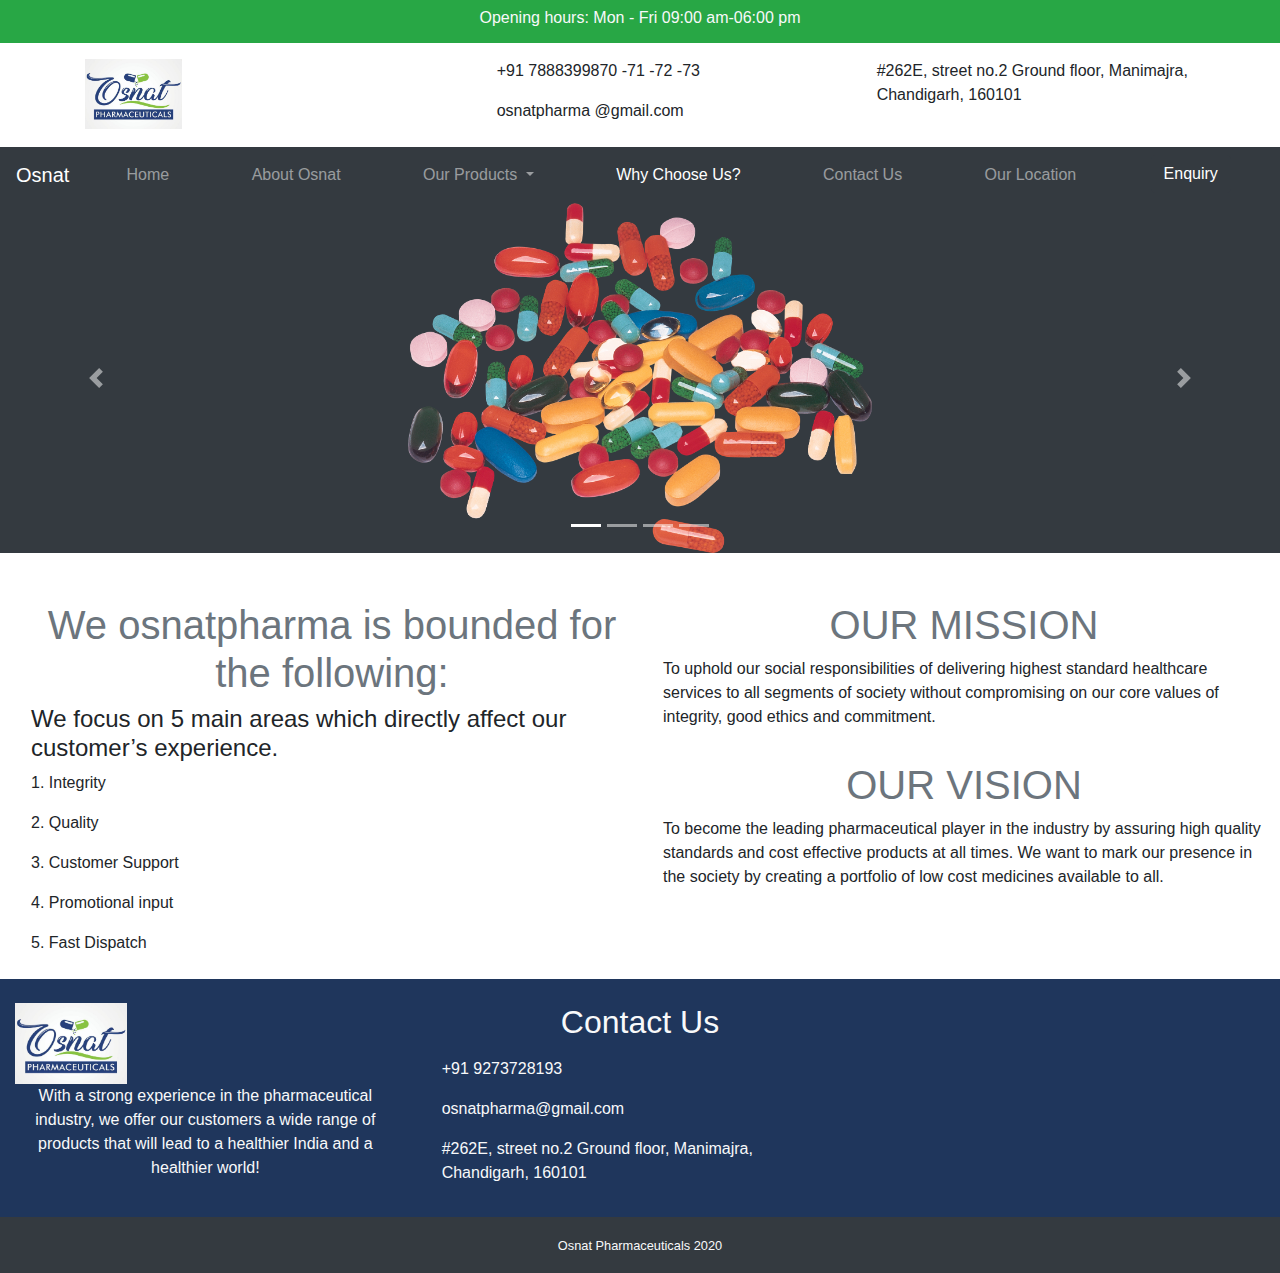
<file: whyChooseUs.html>
<!doctype html>
<html lang="en">

<head>
  <!-- Required meta tags -->
  <meta charset="utf-8">
  <meta name="viewport" content="width=device-width, initial-scale=1">
  <link rel="stylesheet" href="./styles.css">

  <!-- Bootstrap CSS -->

  <link rel="stylesheet" href="https://maxcdn.bootstrapcdn.com/bootstrap/4.5.2/css/bootstrap.min.css">
  <script src="https://ajax.googleapis.com/ajax/libs/jquery/3.5.1/jquery.min.js"></script>
  <script src="https://cdnjs.cloudflare.com/ajax/libs/popper.js/1.16.0/umd/popper.min.js"></script>
  <script src="https://maxcdn.bootstrapcdn.com/bootstrap/4.5.2/js/bootstrap.min.js"></script>
  <!-- logo cdn -->
  <link rel="stylesheet" href="https://pro.fontawesome.com/releases/v5.10.0/css/all.css"
    integrity="sha384-AYmEC3Yw5cVb3ZcuHtOA93w35dYTsvhLPVnYs9eStHfGJvOvKxVfELGroGkvsg+p" crossorigin="anonymous" />

  <title>Osnat</title>
</head>

<body>

  <!-- opening hours header -->
  <section class="text-center bg-success text-light pt-2 pb-2">
    <h6><i class="far fa-clock"></i> Opening hours: Mon - Fri 09:00 am-06:00 pm</h6>
  </section>

  <section class="section-2 pt-3 pb-2">
    <div class="container">
      <div class="row">
        <div class="col-md-4 col-sm-3 col-3">
          <div class="row">
            <div class="col-md-4">
              <img class="img-fluid" src="./images/logo.jpeg" alt="logo here">
            </div>
            <div class="offset-md-8"></div>
          </div>
        </div>
        <div class="col-md-4 col-sm-4 col-4">
          <div class="row">
            <div class="col-md-1 col-sm-1 col-1">
              <i class="fas fa-phone-volume"></i>
            </div>
            <div class="col-md-11 col-sm-6 col-6">
              <p>+91 7888399870 -71 -72 -73</p>
            </div>
          </div>
          <div class="row">
            <div class="col-md-1 col-sm-1 col-1">
              <i class="far fa-envelope"></i>
            </div>
            <div class="col-md-11 col-sm-6 col-6">
              <p>osnatpharma @gmail.com</p>
            </div>
          </div>
        </div>
        <div class="col-md-4 col-sm-5 col-5">
          <div class="row">
            <div class="col-md-1 col-sm-1 col-1">
              <i class="fas fa-map-marker-alt"></i>
            </div>
            <div class="col-md-11 col-sm-6 col-6">
              <p>#262E, street no.2 Ground floor, Manimajra, Chandigarh, 160101</p>
            </div>
          </div>
        </div>
      </div>
    </div>
  </section>

  <!-- header started here -->

  <nav class="navbar navbar-expand-lg navbar-dark bg-dark">
    <a class="navbar-brand" href="./index.html">Osnat</a>
    <button class="navbar-toggler" type="button" data-toggle="collapse" data-target="#navbarSupportedContent"
      aria-controls="navbarSupportedContent" aria-expanded="false" aria-label="Toggle navigation">
      <span class="navbar-toggler-icon"></span>
    </button>

    <div class="collapse navbar-collapse" id="navbarSupportedContent">

      <!-- orderform  -->
      <div class="modal fade" id="orderForm">
        <div class="modal-dialog">
          <div class="modal-content">
            <div class="modal-header text-center">Fill this form, we'll contact you shorlty...</div>
            <div class="order-body">
              <form class="p-3">
                <div class="form-row">
                  <div class="form-row">
                    <div class="form-group col-md-6">
                      <label for="inputName">Name</label>
                      <input type="name" class="form-control" placeholder="Your Name">
                    </div>
                    <div class="form-group col-md-6">
                      <label for="inputShopName">Shop Name</label>
                      <input type="name" class="form-control" placeholder="Shop Name">
                    </div>
                  </div>
                  <div class="form-group col-md-6">
                    <label for="inputEmail4">Email</label>
                    <input type="email" class="form-control" id="inputEmail4" placeholder="Email">
                  </div>
                  <div class="form-group col-md-6">
                    <label for="inputContact">Contact Number</label>
                    <input type="number" class="form-control" placeholder="Phone Number">
                  </div>
                </div>
                <div class="form-group">
                  <label for="inputAddress">Address</label>
                  <input type="text" class="form-control" id="inputAddress" placeholder="1234 Main St">
                </div>
                <div class="form-row">
                  <div class="form-group col-md-6">
                    <label for="inputCity">City</label>
                    <input type="text" class="form-control" id="inputCity">
                  </div>
                  <div class="form-group col-md-4">
                    <label for="inputState">State</label>
                    <select id="inputState" class="form-control">
                      <option selected>Choose...</option>
                      <option>Delhi</option>
                      <option>Chandigarh</option>
                      <option>Maharastra</option>
                      <option>Uttar pradesh</option>
                      <option>Bihar</option>
                      <option>Haryana</option>
                    </select>
                  </div>
                  <div class="form-group col-md-2">
                    <label for="inputZip">Zip</label>
                    <input type="text" class="form-control" id="inputZip">
                  </div>
                </div>
              </form>
            </div>
            <div class="modal-footer">
              <input class="btn btn-default" data-dismiss="modal" value="Cancel">
              <input class="btn btn-default" type="submit" value="Submit">
            </div>
          </div>
        </div>
      </div>

      <ul class="navbar-nav nav-fill w-100 mb-2 mb-lg-0">
        <li class="nav-item">
          <a class="nav-link" aria-current="page" href="./index.html">Home</a>
        </li>
        <li class="nav-item">
          <a class="nav-link" href="about.html">About Osnat</a>
        </li>
        <li class="nav-item dropdown">
          <a class="nav-link dropdown-toggle" href="./ourProducts.html" role="button" data-bs-toggle="dropdown"
            aria-expanded="false">
            Our Products
          </a>
          <ul class="dropdown-menu" aria-labelledby="navbarDropdown">
            <li><a class="dropdown-item" href="ourLocation.html">Cream</a></li>
            <li><a class="dropdown-item" href="ourLocation.html">Body Lotion</a></li>
            <li>
              <hr class="dropdown-divider">
            </li>
            <li><a class="dropdown-item" href="ourLocation.html">other medicines</a></li>
          </ul>
        </li>
        <li class="nav-item active">
          <a class="nav-link" href="./whyChooseUs.html">Why Choose Us?</a>
        </li>
        <li class="nav-item">
          <a class="nav-link" href="./contact.html">Contact Us</a>
        </li>
        <li class="nav-item">
          <a class="nav-link" href="./ourLocation.html">Our Location</a>
        </li>
        <li class="nav-item">
          <button type="button" class="btn btn-dark" data-toggle="modal" data-target="#orderForm" href="#">Enquiry</a>
        </li>
      </ul>
    </div>
  </nav>

  <!-- carousel -->
  <section class="section-4 bg-dark mb-5">

    <div id="demo" class="carousel slide" data-ride="carousel">

      <!-- Indicators -->
      <ul class="carousel-indicators">
        <li data-target="#demo" data-slide-to="0" class="active"></li>
        <li data-target="#demo" data-slide-to="1"></li>
        <li data-target="#demo" data-slide-to="2"></li>
        <li data-target="#demo" data-slide-to="3"></li>
      </ul>

      <!-- The slideshow -->
      <div class="carousel-inner text-center">
        <div class="carousel-item active">
          <img class="text-center" src="./images/Medicine-Pills.png" alt="medicine pills" height="350">
          <!-- <p class="text-right mr-5 text-light">We Will Help You To Live Healthy Life</p> -->
        </div>
        <div class="carousel-item">
          <img class="ml-5" src="./images/Medicine.png" alt="medicine" height="350">
        </div>
        <div class="carousel-item">
          <img class="ml-5" src="./images/pill.png" alt="pill" height="350">
        </div>
        <div class="carousel-item">
          <img class="ml-5" src="./images/pills2.png" alt="pills2" height="350">
        </div>
      </div>

      <!-- Left and right controls -->
      <a class="carousel-control-prev" href="#demo" data-slide="prev">
        <span class="carousel-control-prev-icon"></span>
      </a>
      <a class="carousel-control-next" href="#demo" data-slide="next">
        <span class="carousel-control-next-icon"></span>
      </a>
    </div>
  </section>

  <section class="section__6 pl-3 pb-2">
    <div class="container-fluid">
      <div class="row">
        <div class="col-md-6 col-sm-12">
          <h1 class="text-secondary text-center">
            We osnatpharma is bounded for the following:
          </h1>
          <div>
            <h4>We focus on 5 main areas which directly affect our customer’s experience. </h4>
            <p>1. Integrity</p>
            <p>2. Quality</p>
            <p>3. Customer Support</p>
            <p>4. Promotional input</p>
            <p>5. Fast Dispatch</p>
          </div>
        </div>

        <div class="col-md-6 col-sm-12">
          <h1 class="text-secondary text-center">OUR MISSION</h1>
          <p>To uphold our social responsibilities of delivering highest standard healthcare services to all segments of
            society without compromising on our core values of integrity, good ethics and commitment.</p>

          <div class="pt-3">
            <h1 class="text-secondary text-center">OUR VISION</h1>
            <p>To become the leading pharmaceutical player in the industry by assuring high quality standards and cost
              effective
              products at all times. We want to mark our presence in the society by creating a portfolio of low cost
              medicines
              available to all.</p>
          </div>
        </div>
      </div>
    </div>

  </section>

  
  <section class="section-7 pt-4 pb-3 text-light">
    <div class="container-fluid">
      <div class="row">
        <div class="col-md-4">
          <div class="row">
            <div class="col-md-4">
              <img class="img-fluid" src="./images/logo.jpeg" alt="logo here">
            </div>
            <div class="offset-md-8"></div>
          </div>
          <p class="text-center mr-3">With a strong experience in the pharmaceutical industry, we offer our customers a
            wide range of products that will lead to a healthier India and a healthier world! </p>
        </div>
        <div class="col-md-4">
          <h2 class="text-center pb-2">Contact Us</h2>
          <p><i class="fas fa-phone-volume"></i> +91 9273728193</p>
          <p><i class="far fa-envelope"></i> osnatpharma@gmail.com</p>
          <p><i class="fas fa-map-marker-alt"></i> #262E, street no.2 Ground floor, Manimajra, Chandigarh, 160101</p>
        </div>
        <div class="col-md-4 pl-5 pr-5">
            <iframe src="https://www.google.com/maps/embed?pb=!1m14!1m8!1m3!1d13719.841592223607!2d76.8293852!3d30.7195137!3m2!1i1024!2i768!4f13.1!3m3!1m2!1s0x0%3A0xb5666ebf34d0713c!2sOSNAT%20PHARMACEUTICALS!5e0!3m2!1sen!2sin!4v1620997299778!5m2!1sen!2sin" 
              width="auto" 
              height="100%" 
              style="border:0;" 
              allowfullscreen="" 
              loading="lazy">
          </iframe>
        </div>
      </div>
    </div>
  </section>

  <footer class="bg-dark text-light pt-3 pb-3 text-center">
    <small><i class="far fa-copyright"></i> Osnat Pharmaceuticals 2020</small>
  </footer>
  <!-- Option 1: Bootstrap Bundle with Popper -->
  <script src="https://cdn.jsdelivr.net/npm/bootstrap@5.0.0-beta2/dist/js/bootstrap.bundle.min.js"
    integrity="sha384-b5kHyXgcpbZJO/tY9Ul7kGkf1S0CWuKcCD38l8YkeH8z8QjE0GmW1gYU5S9FOnJ0"
    crossorigin="anonymous"></script>

  <script src="https://cdn.jsdelivr.net/npm/bootstrap@5.0.0-beta2/dist/js/bootstrap.min.js"></script>
</body>

</html>
</file>
<file: styles.css>
* {
    margin: 0px;
    padding: 0px;
}

.darkGrey{
    background-color: #ccc;
}

/* .carousel-inner img {
    width: 50%;
    /* height: 20% !important; */
  /* } */

.section-6{
    background-color: rgb(70, 115, 136);
}

.section-7{
    background-color: #1f365c;
}
</file>
